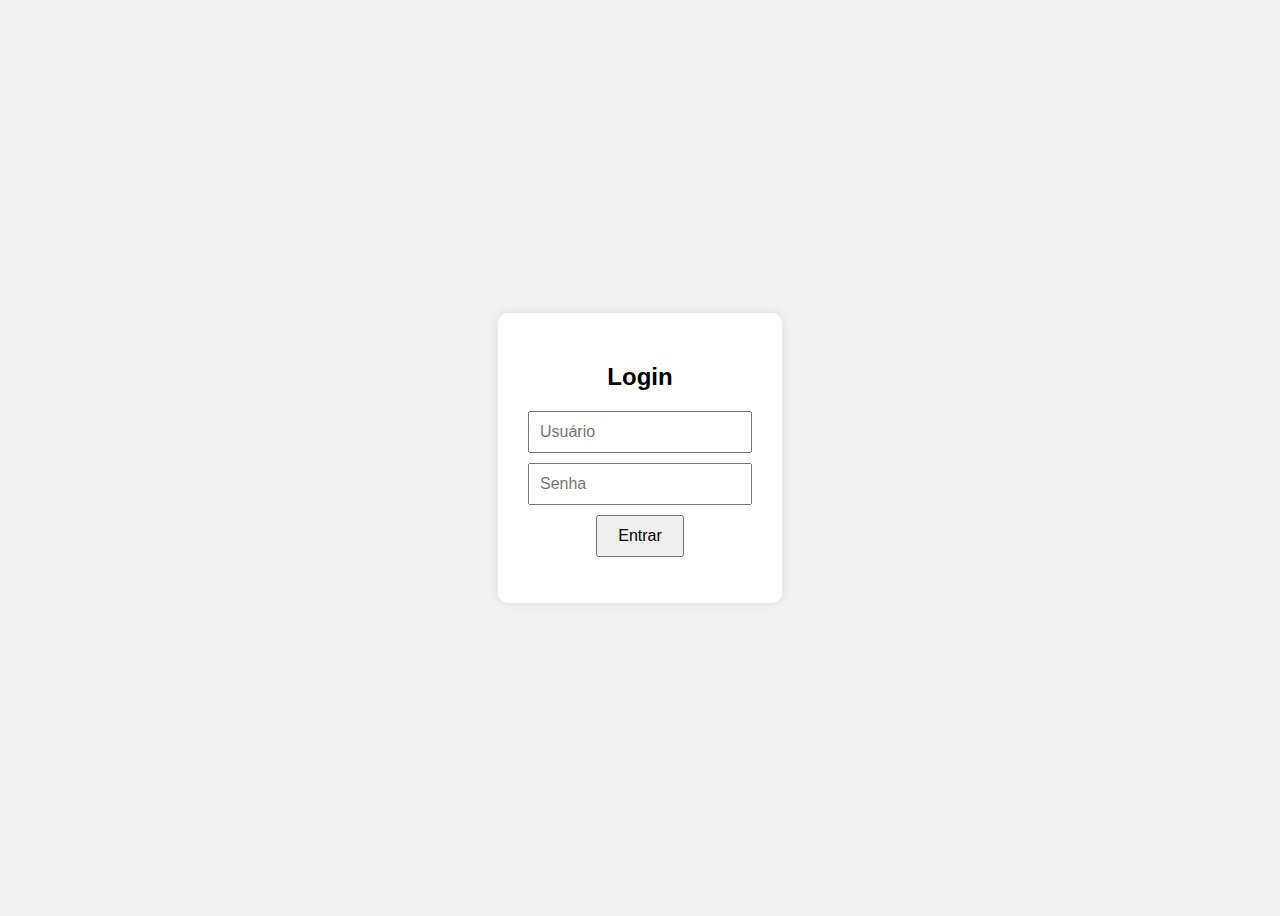
<file: form_login/index.html>
<!DOCTYPE html>
<html lang="pt-br">
<head>
    <meta charset="UTF-8">
    <title>Login</title>
    <link rel="stylesheet" href="style.css">
</head>
<body>
    <div class="login-box">
        <h2>Login</h2>
        <input type="text" id="usuario" placeholder="Usuário">
        <input type="password" id="senha" placeholder="Senha">
        <button onclick="fazerLogin()">Entrar</button>
        <p id="mensagem"></p>
    </div>
    <script src="script.js"></script>
</body>
</html>
</file>
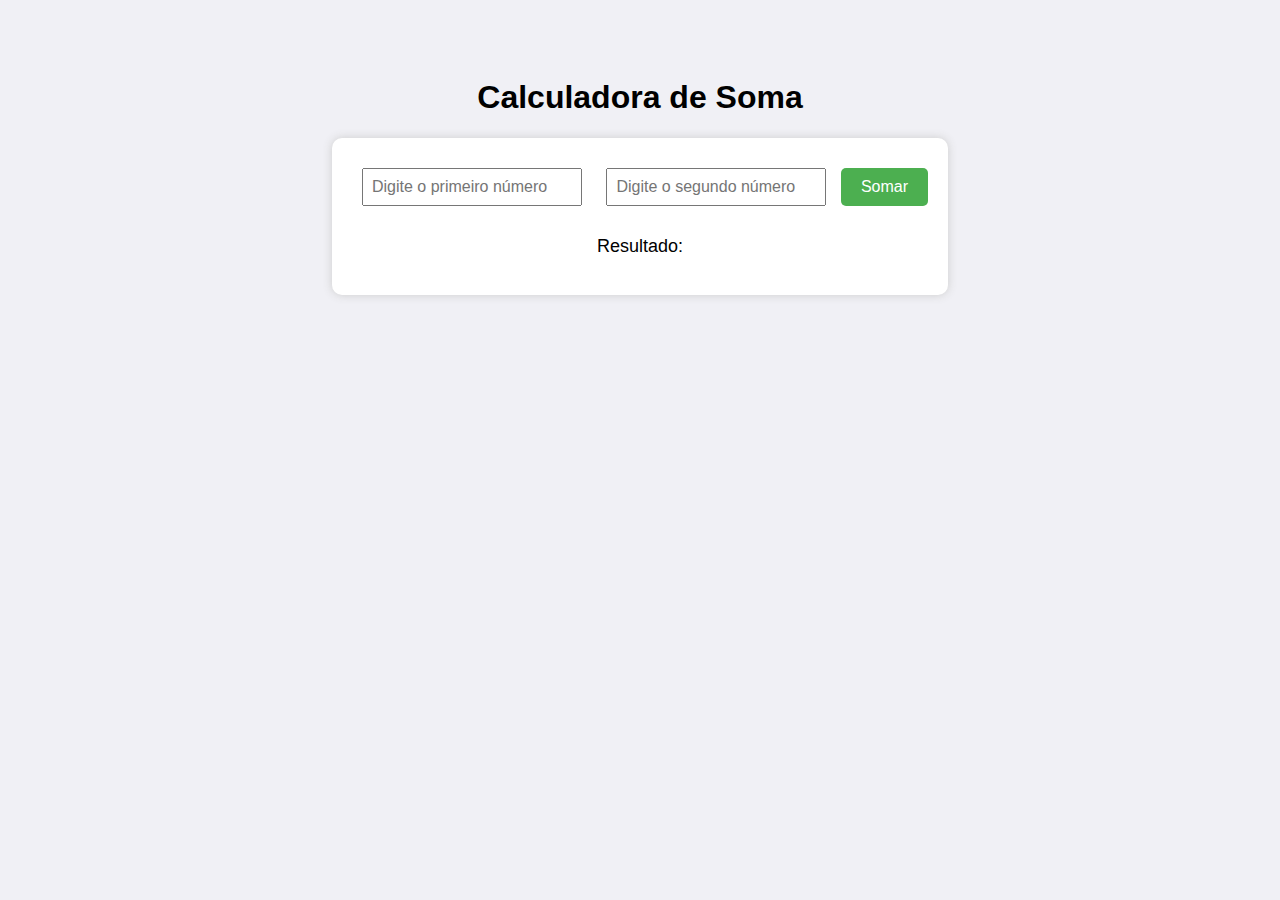
<file: form_soma/index.html>
<!DOCTYPE html>
<html lang="pt-br">
<head>
    <meta charset="UTF-8">
    <title>Exemplo de Formulário</title>
    <link rel="stylesheet" href="style.css">
</head>
<body>
    <h1>Calculadora de Soma</h1>

    <div class="container">
        <input type="number" id="valor1" placeholder="Digite o primeiro número">
        <input type="number" id="valor2" placeholder="Digite o segundo número">
        <button onclick="somar()">Somar</button>
        <p id="resultado">Resultado: </p>
    </div>

    <script src="script.js"></script>
</body>
</html>
</file>
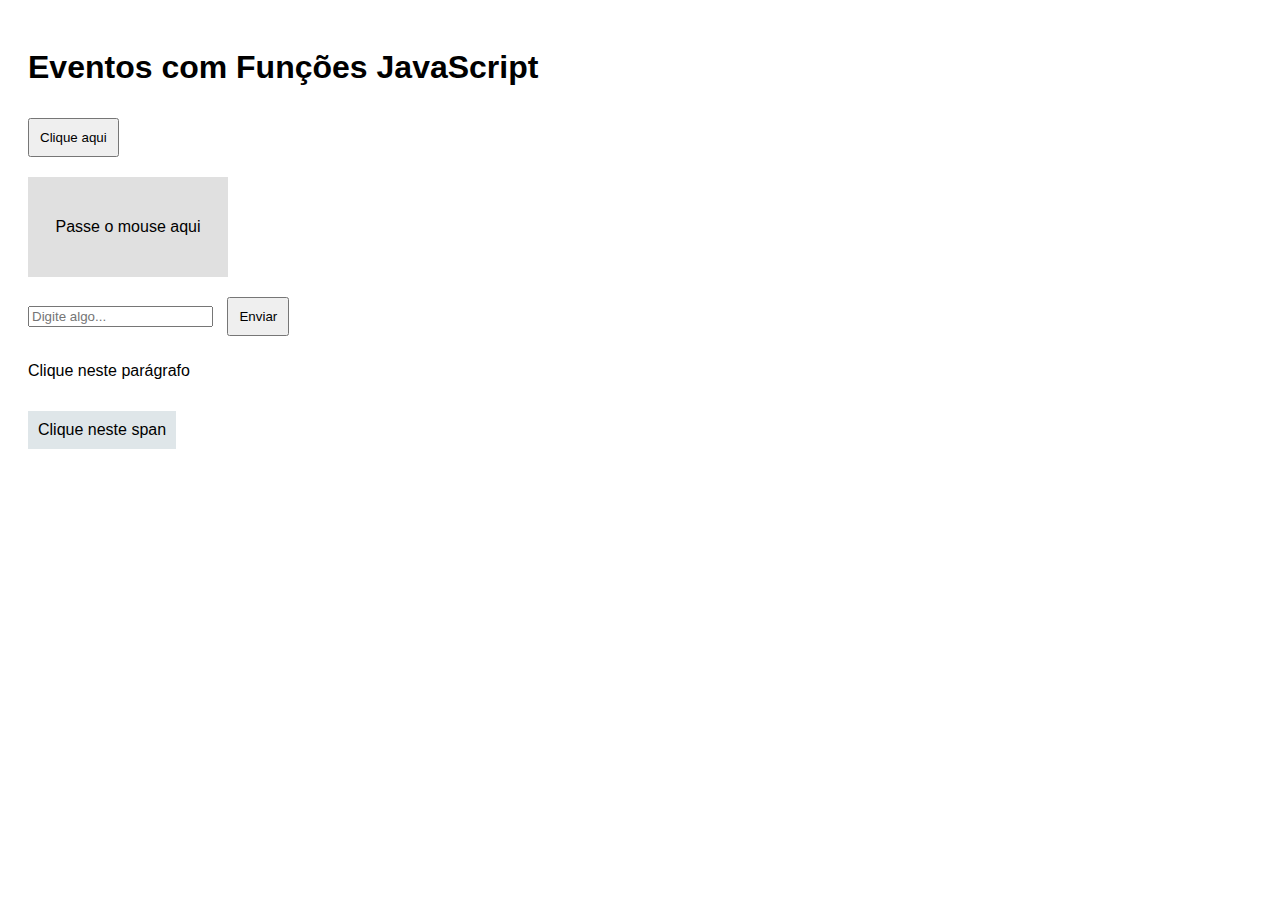
<file: html-css-js/index.html>
<!DOCTYPE html>
<html lang="pt-br">
<head>
  <meta charset="UTF-8" />
  <meta name="viewport" content="width=device-width, initial-scale=1.0"/>
  <title>Eventos e Seletores JS</title>
  <link rel="stylesheet" href="style.css" />
</head>
<body>

  <h1>Eventos com Funções JavaScript</h1>

  <!-- Por ID -->
  <button id="botaoClique" onclick="clicarBotao()">Clique aqui</button>

  <!-- Por Classe -->
  <div class="caixa" onmouseover="mouseSobre()" onmouseout="mouseFora()">Passe o mouse aqui</div>

  <!-- Por Nome -->
  <form name="formulario" onsubmit="enviarFormulario(event)">
    <input type="text" name="campoTexto" placeholder="Digite algo..." />
    <button type="submit">Enviar</button>
  </form>

  <!-- Por Marca -->
  <p onclick="clicarParagrafo()">Clique neste parágrafo</p>

  <!-- Por seletor (data attribute) -->
   <div> 
         <span id="clicarSpan" onclick="clicarSpan()">Clique neste span</span>
    </div>
  <script>
        // Por ID
        function clicarBotao() {
        var botao = document.getElementById("botaoClique");
        botao.textContent = "Botão clicado!";
        alert("Você clicou no botão!");
        }

        // Por classe
        function mouseSobre() {
        var caixa = document.querySelector(".caixa");
        caixa.textContent = "Mouse em cima!";
        caixa.style.backgroundColor = "#a29bfe";
        }

        function mouseFora() {
        var caixa = document.querySelector(".caixa");
        caixa.textContent = "Passe o mouse aqui";
        caixa.style.backgroundColor = "#e0e0e0";
        }

        // Por nome
        function enviarFormulario(event) {
        event.preventDefault();
        var campo = document.forms["formulario"]["campoTexto"].value;
        alert("Você digitou: " + campo);
        }

        // Por marca (primeiro <p>)
        function clicarParagrafo() {
        var paragrafo = document.getElementsByTagName("p")[0];
        paragrafo.textContent = "Parágrafo clicado!";
        }

        // Por seletor personalizado (data attribute)
        function clicarSpan() {
            var span = document.querySelector("#clicarSpan");
            span.textContent = "Você clicou no span!";
            span.style.backgroundColor = "#fab1a0";
        }
  </script>
</body>
</html>
</file>
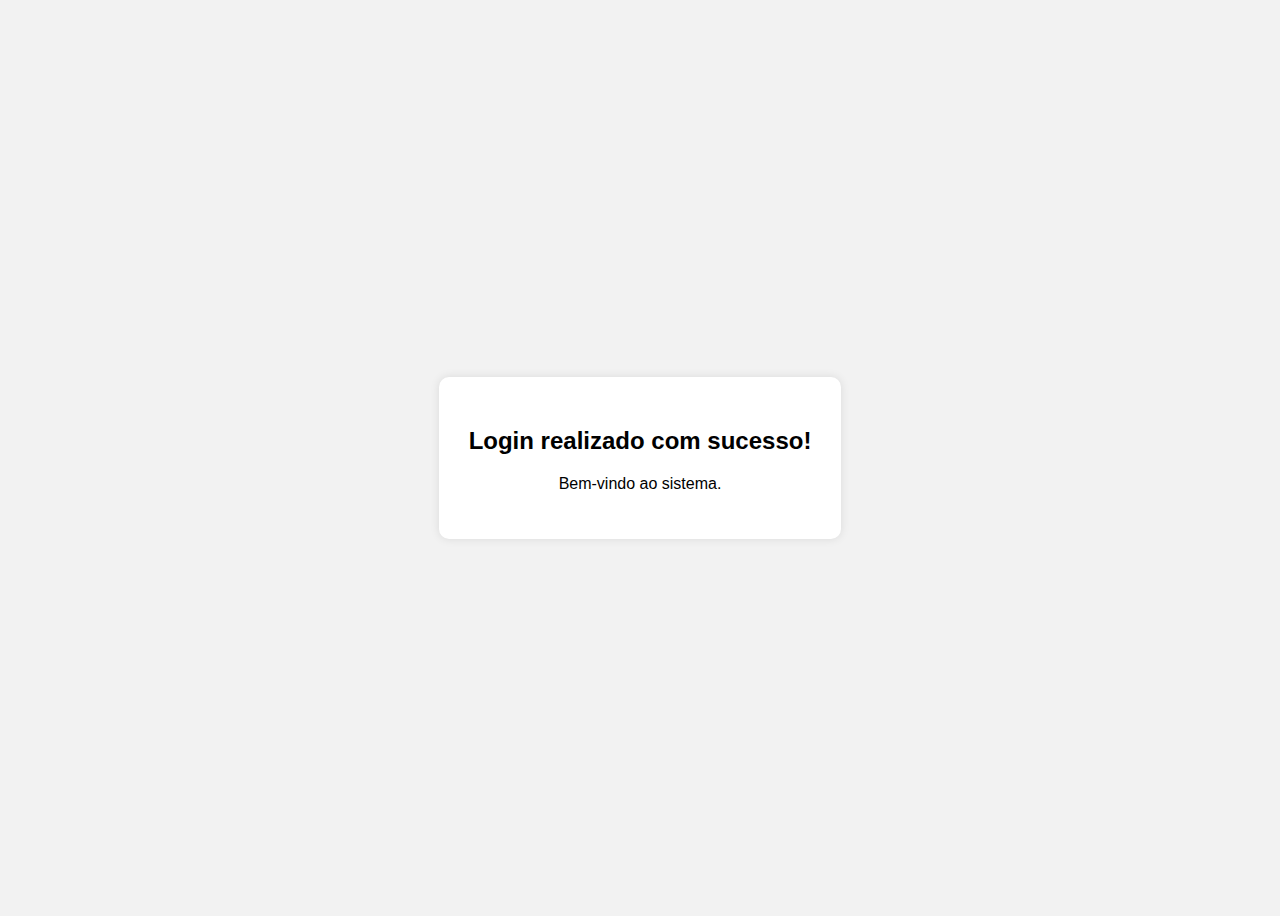
<file: form_login/sucesso.html>
<!DOCTYPE html>
<html lang="pt-br">
<head>
    <meta charset="UTF-8">
    <title>Login Realizado</title>
    <link rel="stylesheet" href="style.css">
</head>
<body>
    <div class="login-box">
        <h2>Login realizado com sucesso!</h2>
        <p>Bem-vindo ao sistema.</p>
    </div>
</body>
</html>
</file>
<file: form_login/style.css>
body {
    font-family: Arial, sans-serif;
    background-color: #f2f2f2;
    display: flex;
    justify-content: center;
    align-items: center;
    height: 100vh;
}

.login-box {
    background-color: white;
    padding: 30px;
    border-radius: 10px;
    box-shadow: 0 0 10px rgba(0,0,0,0.1);
    text-align: center;
}

input {
    display: block;
    margin: 10px auto;
    padding: 10px;
    width: 200px;
    font-size: 16px;
}

button {
    padding: 10px 20px;
    font-size: 16px;
    cursor: pointer;
}

#mensagem {
    color: red;
    margin-top: 10px;
}
</file>
<file: form_soma/style.css>
body {
    font-family: Arial, sans-serif;
    background-color: #f0f0f5;
    text-align: center;
    padding: 50px;
}

.container {
    display: inline-block;
    background-color: white;
    padding: 20px;
    border-radius: 10px;
    box-shadow: 0 0 10px #ccc;
}

input {
    margin: 10px;
    padding: 8px;
    font-size: 16px;
    width: 200px;
}

button {
    padding: 10px 20px;
    font-size: 16px;
    background-color: #4CAF50;
    color: white;
    border: none;
    border-radius: 5px;
    cursor: pointer;
}

button:hover {
    background-color: #45a049;
}

#resultado {
    margin-top: 20px;
    font-size: 18px;
}
</file>
<file: html-css-js/style.css>
body {
    font-family: Arial, sans-serif;
    padding: 20px;
  }
  
  button {
    margin: 10px 0;
    padding: 10px;
    cursor: pointer;
  }
  
  .caixa {
    width: 200px;
    height: 100px;
    background-color: #e0e0e0;
    display: flex;
    align-items: center;
    justify-content: center;
    margin: 10px 0;
    transition: background-color 0.3s;
  }
  
  input {
    margin-right: 10px;
  }
  
  span {
    display: inline-block;
    margin-top: 15px;
    padding: 10px;
    background-color: #dfe6e9;
    cursor: pointer;
  }
</file>
